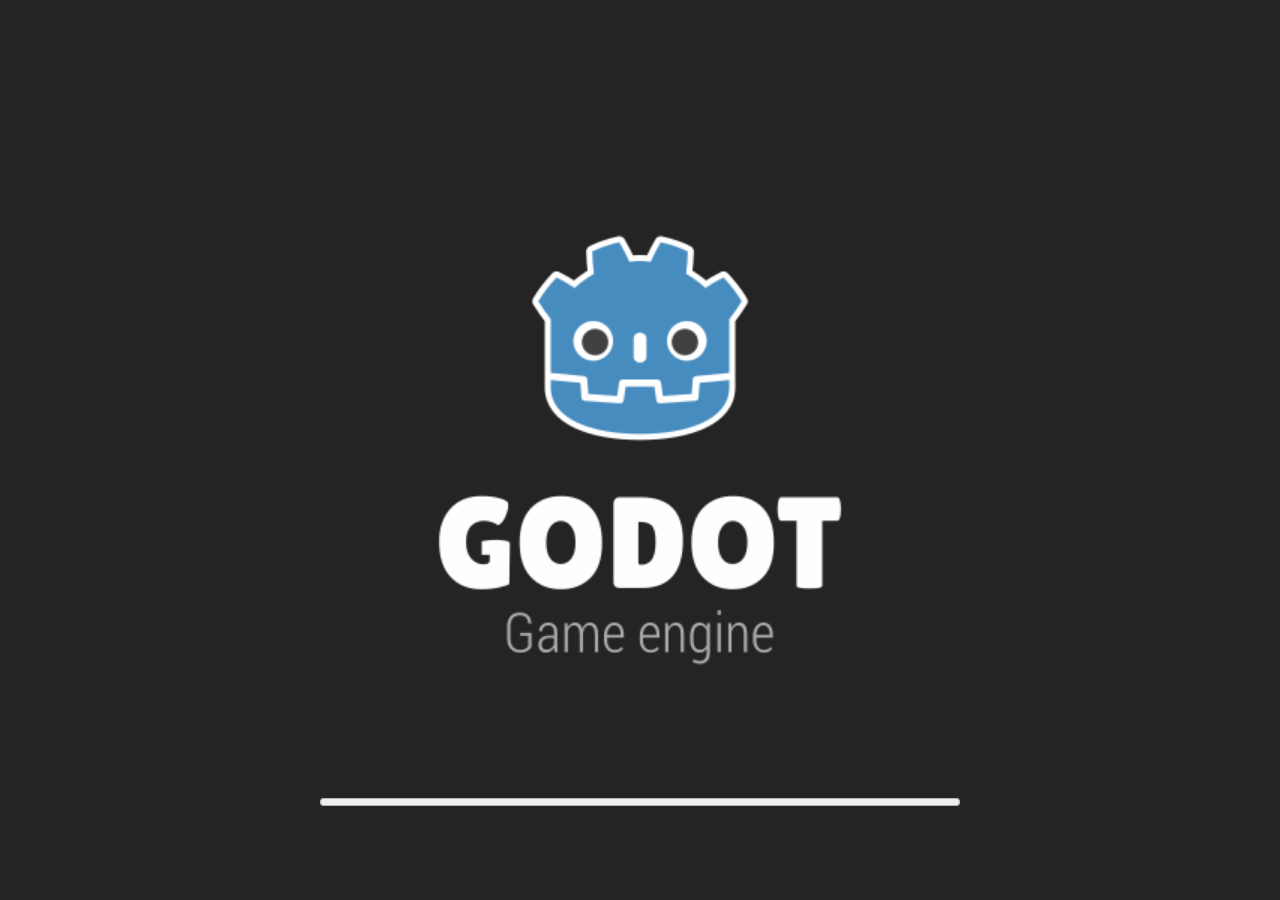
<file: godot_game/game.html>
<!DOCTYPE html>
<html lang="en">
<head>
    <meta charset="utf-8">
    <meta name="viewport" content="width=device-width, user-scalable=no, initial-scale=1.0">
    <title>NASA - Hackathon - Simulación de ingravidez y visualización de la tierra</title>
    <style>
html, body, #canvas {
    margin: 0;
    padding: 0;
    border: 0;
}

body {
    color: white;
    background-color: black;
    overflow: hidden;
    touch-action: none;
}

#canvas {
    display: block;
}

#canvas:focus {
    outline: none;
}

#status, #status-splash, #status-progress {
    position: absolute;
    left: 0;
    right: 0;
}

#status, #status-splash {
    top: 0;
    bottom: 0;
}

#status {
    background-color: #242424;
    display: flex;
    flex-direction: column;
    justify-content: center;
    align-items: center;
    visibility: hidden;
}

#status-splash {
    max-height: 100%;
    max-width: 100%;
    margin: auto;
}

#status-splash.show-image--false {
    display: none;
}

#status-splash.fullsize--true {
    height: 100%;
    width: 100%;
    object-fit: contain;
}

#status-splash.use-filter--false {
    image-rendering: pixelated;
}

#status-progress, #status-notice {
    display: none;
}

#status-progress {
    bottom: 10%;
    width: 50%;
    margin: 0 auto;
}

#status-notice {
    background-color: #5b3943;
    border-radius: 0.5rem;
    border: 1px solid #9b3943;
    color: #e0e0e0;
    font-family: 'Noto Sans', 'Droid Sans', Arial, sans-serif;
    line-height: 1.3;
    margin: 0 2rem;
    overflow: hidden;
    padding: 1rem;
    text-align: center;
    z-index: 1;
}
    </style>

    <link id="-gd-engine-icon" rel="icon" type="image/png" href="icon.png" />
    <link rel="apple-touch-icon" href="apple-touch-icon.png"/>
</head>
<body>
    <canvas id="canvas">
        Your browser does not support the canvas tag.
    </canvas>

    <noscript>
        Your browser does not support JavaScript.
    </noscript>

    <div id="status">
        <img id="status-splash" class="show-image--true fullsize--true use-filter--true" src="splash.png" alt="">
        <progress id="status-progress"></progress>
        <div id="status-notice"></div>
    </div>

    <script src="game.js"></script>
    <script>
const GODOT_CONFIG = {
    args: [],
    canvasResizePolicy: 2,
    emscriptenPoolSize: 8,
    ensureCrossOriginIsolationHeaders: true,
    executable: "game",
    experimentalVK: false,
    fileSizes: {
        "game.pck": 112873848,
        "game.wasm": 36160334
    },
    focusCanvas: true,
    gdextensionLibs: [],
    godotPoolSize: 4
};
const GODOT_THREADS_ENABLED = false;
const engine = new Engine(GODOT_CONFIG);

(function () {
    const statusOverlay = document.getElementById('status');
    const statusProgress = document.getElementById('status-progress');
    const statusNotice = document.getElementById('status-notice');

    let initializing = true;
    let statusMode = '';

    function setStatusMode(mode) {
        if (statusMode === mode || !initializing) return;
        if (mode === 'hidden') {
            statusOverlay.remove();
            initializing = false;
            return;
        }
        statusOverlay.style.visibility = 'visible';
        statusProgress.style.display = mode === 'progress' ? 'block' : 'none';
        statusNotice.style.display = mode === 'notice' ? 'block' : 'none';
        statusMode = mode;
    }

    function setStatusNotice(text) {
        while (statusNotice.lastChild) {
            statusNotice.removeChild(statusNotice.lastChild);
        }
        text.split('\n').forEach(line => {
            statusNotice.appendChild(document.createTextNode(line));
            statusNotice.appendChild(document.createElement('br'));
        });
    }

    function displayFailureNotice(err) {
        console.error(err);
        if (err instanceof Error) setStatusNotice(err.message);
        else if (typeof err === 'string') setStatusNotice(err);
        else setStatusNotice('An unknown error occurred.');
        setStatusMode('notice');
        initializing = false;
    }

    const missing = Engine.getMissingFeatures({ threads: GODOT_THREADS_ENABLED });
    if (missing.length !== 0) {
        displayFailureNotice('Error\nThe following features required to run Godot projects on the Web are missing:\n' + missing.join('\n'));
    } else {
        setStatusMode('progress');
        engine.startGame({
            onProgress: (current, total) => {
                if (current > 0 && total > 0) {
                    statusProgress.value = current;
                    statusProgress.max = total;
                } else {
                    statusProgress.removeAttribute('value');
                    statusProgress.removeAttribute('max');
                }
            },
        }).then(() => setStatusMode('hidden'), displayFailureNotice);
    }
})();
    </script>
</body>
</html>
</file>
